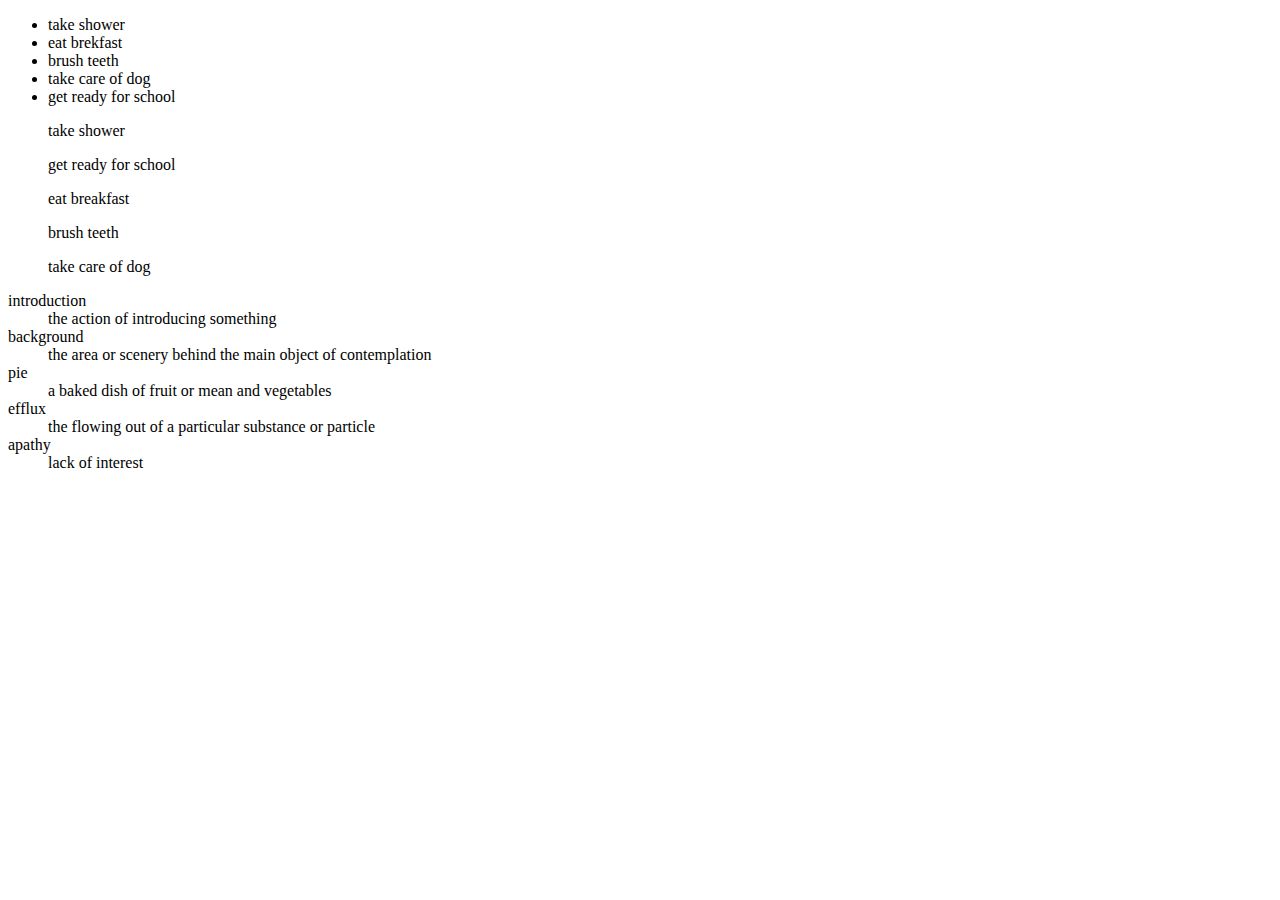
<file: index.html>
<!DOCTYPE html>

<html>

<head>
    <link rel="stylesheet" href="style.css">
</head>

<body>
   <ul>
    <li>take shower</li>
    <li>eat brekfast</li>
    <li>brush teeth</li>
    <li>take care of dog</li>
    <li>get ready for school</li>
   </ul>

   <ol>take shower</ol>
   <ol>get ready for school</ol>
   <ol>eat breakfast</ol>
   <ol>brush teeth</ol>
   <ol>take care of dog</ol>

   <dl>
    <dt>introduction</dt>
    <dd>the action of introducing something</dd>
    <dt>background</dt>
    <dd>the area or scenery behind the main object of contemplation</dd>
    <dt>pie</dt>
    <dd>a baked dish of fruit or mean and vegetables</dd>
    <dt>efflux</dt>
    <dd>the flowing out of a particular substance or particle</dd>
    <dt>apathy</dt>
    <dd>lack of interest</dd>
   </dl>

</body>

</html>
</file>
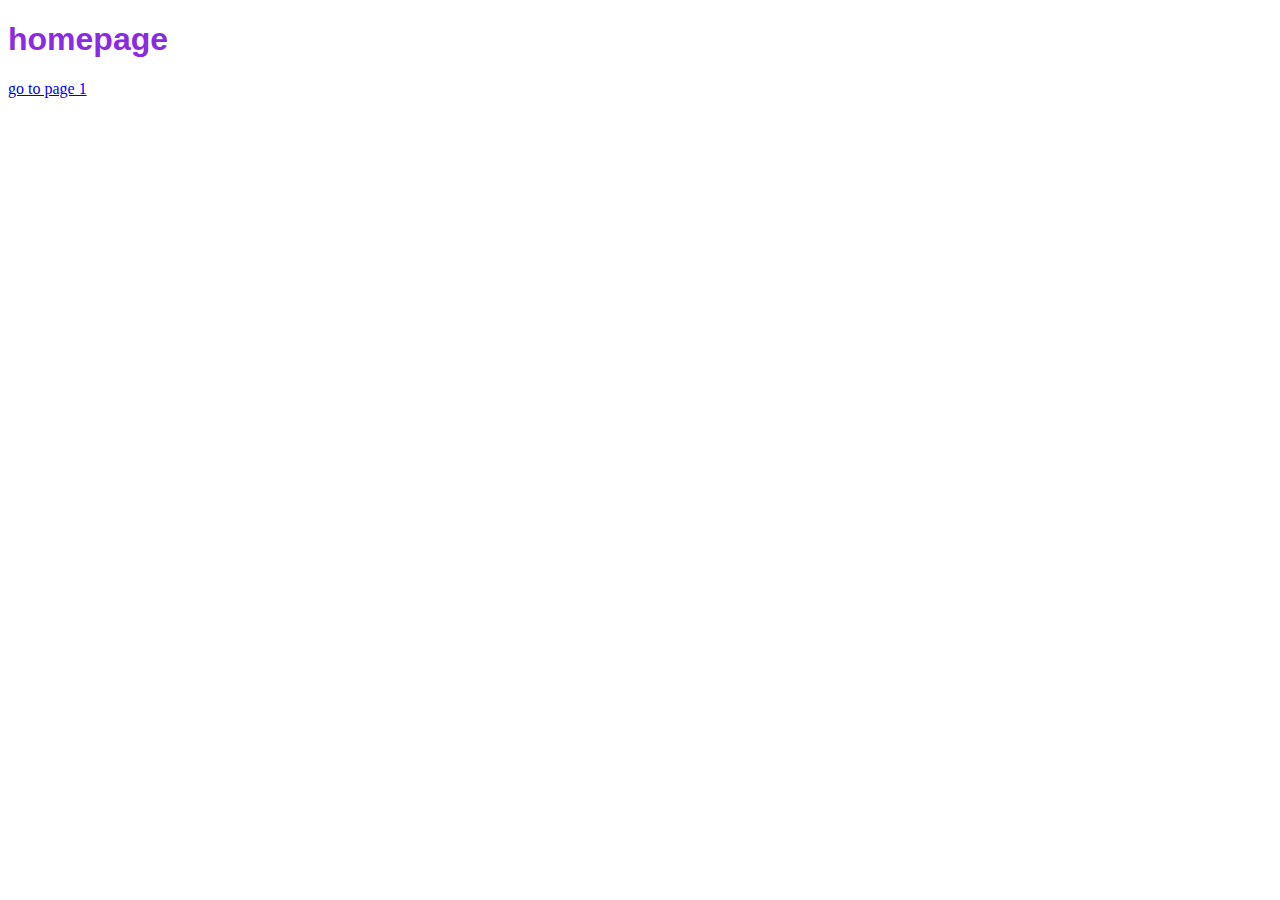
<file: page1.html>
<!DOCTYPE html>

<html>

<head>
    <link rel="stylesheet" href="style.css">
</head>

<body>
    <h1>
        homepage
    </h1>

    <a href="index.html">
        go to page 1
    </a>

</body>

</html>
</file>
<file: style.css>
h1 {
    color: blueviolet;
    font-family: Impact, Haettenschweiler, 'Arial Narrow Bold', sans-serif;
}
</file>
